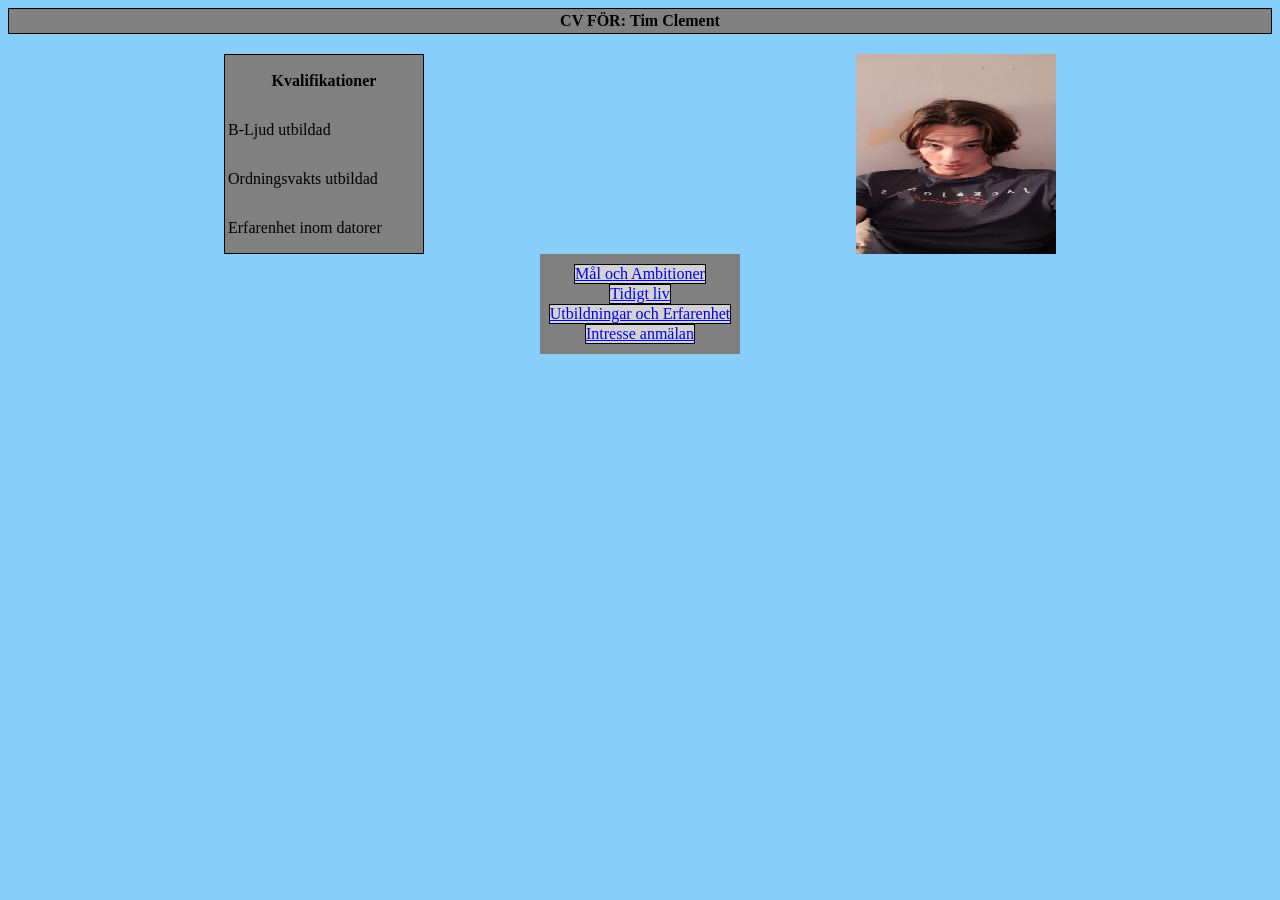
<file: index.html>
<!DOCTYPE html>
<html lang="en">
<head>
    <meta charset="UTF-8">
    <meta http-equiv="X-UA-Compatible" content="IE=edge">
    <meta name="viewport" content="width=device-width, initial-scale=1.0">
    <title>Start Page</title>
    <link rel="stylesheet" href="CV.css">
</head>
<body class="page">

    <!-- A table to make a nice looking header -->
    <div>
        <table class="headerText">
            <tr>
                <th>CV FÖR:</th> 
                <th>Tim Clement</th> 
            </tr>
        </table>


       <!--  A class where it makes it so a table and a picture is on the same row
        with the same space to the end of the page and to each other -->
        <div class="PersonPicture">
            <img src="bildpåmig.jpg" width="200" height="200px" alt="Text visas om bilden är trasig">
            <table class="qualifications">
                <tr>
                    <th>Kvalifikationer</th>
                </tr>
                <tr>
                    <td>B-Ljud utbildad</td>
                </tr>
                <tr>
                    <td>Ordningsvakts utbildad</td>
                </tr>
                <tr>
                    <td>Erfarenhet inom datorer</td>
                </tr>
            </table>
        </div> 

        <!-- A box where i have links leading to other sites of my CV -->
        <div class="links"> 
            <div class="goals">
                <a href="goalsNambitions.html">Mål och Ambitioner</a>
            </div>
            <div class="eLife">
                <a href="earlyLife.html">Tidigt liv</a>
            </div>
            <div class="education">
                <a href="qualifications.html">Utbildningar och Erfarenhet</a>
            </div>
            <div class="cvForm">
                <a href="CVform.html">Intresse anmälan</a>
            </div>
        </div>
    </div>
</body>
</html>
</file>
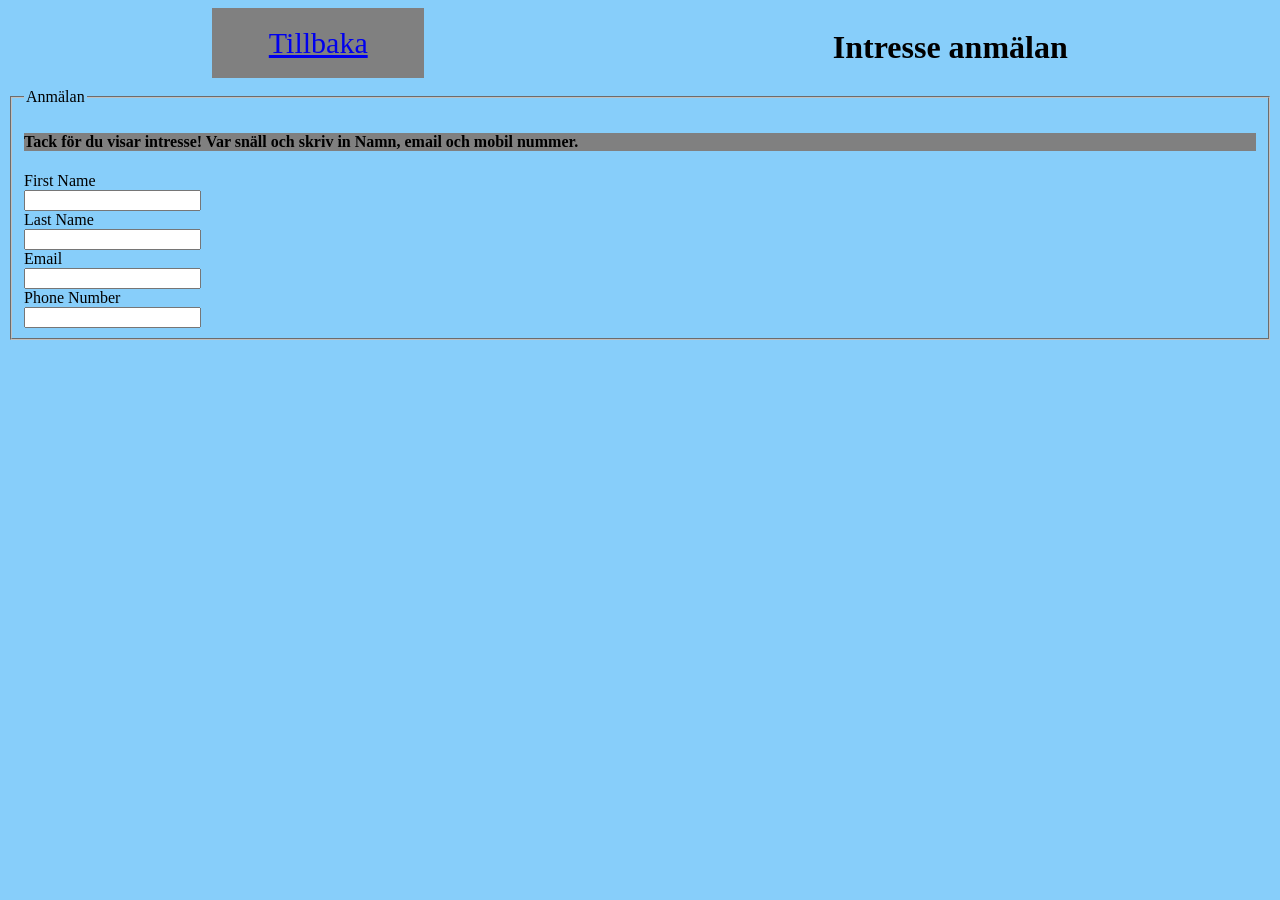
<file: CVform.html>
<!DOCTYPE html>
<html lang="en">
<head>
    <meta charset="UTF-8">
    <meta http-equiv="X-UA-Compatible" content="IE=edge">
    <meta name="viewport" content="width=device-width, initial-scale=1.0">
    <title>Kontakt uppgifter</title>
    <link rel="stylesheet" href="CV.css">
</head>
<body class="page">

    <!-- A back button and a header -->
    <div class="linkHeader">
        <div class="Button">
            <a href="startPage.html">Tillbaka</a>
        </div>
        <div>
            <h1>Intresse anmälan</h1>
        </div>
    </div>    


    <!-- A box with a text in the border. Has a message and a form -->
    <fieldset>
        <legend>Anmälan</legend>
            <div class="message">
                <h4>Tack för du visar intresse! Var snäll och skriv in Namn, email och mobil nummer.</h4>
            </div>
        <form>
            <label for="First Name">First Name</label><br>
            <input type="text" name="First Name" id="First Name">
            <br>
            <label for="Last Name">Last Name</label><br>
            <input type="text" name="Last Name" id="Last Name">
            <br>
            <label for="Email">Email</label>
            <br>
            <input type="text" name="Email" id="Email">
            <br>
            <label for="PhoneNumber">Phone Number</label>
            <br>
            <input type="text" name="PhoneNumber" id="PhoneNumber">
        </form>




</body>
</html>
</file>
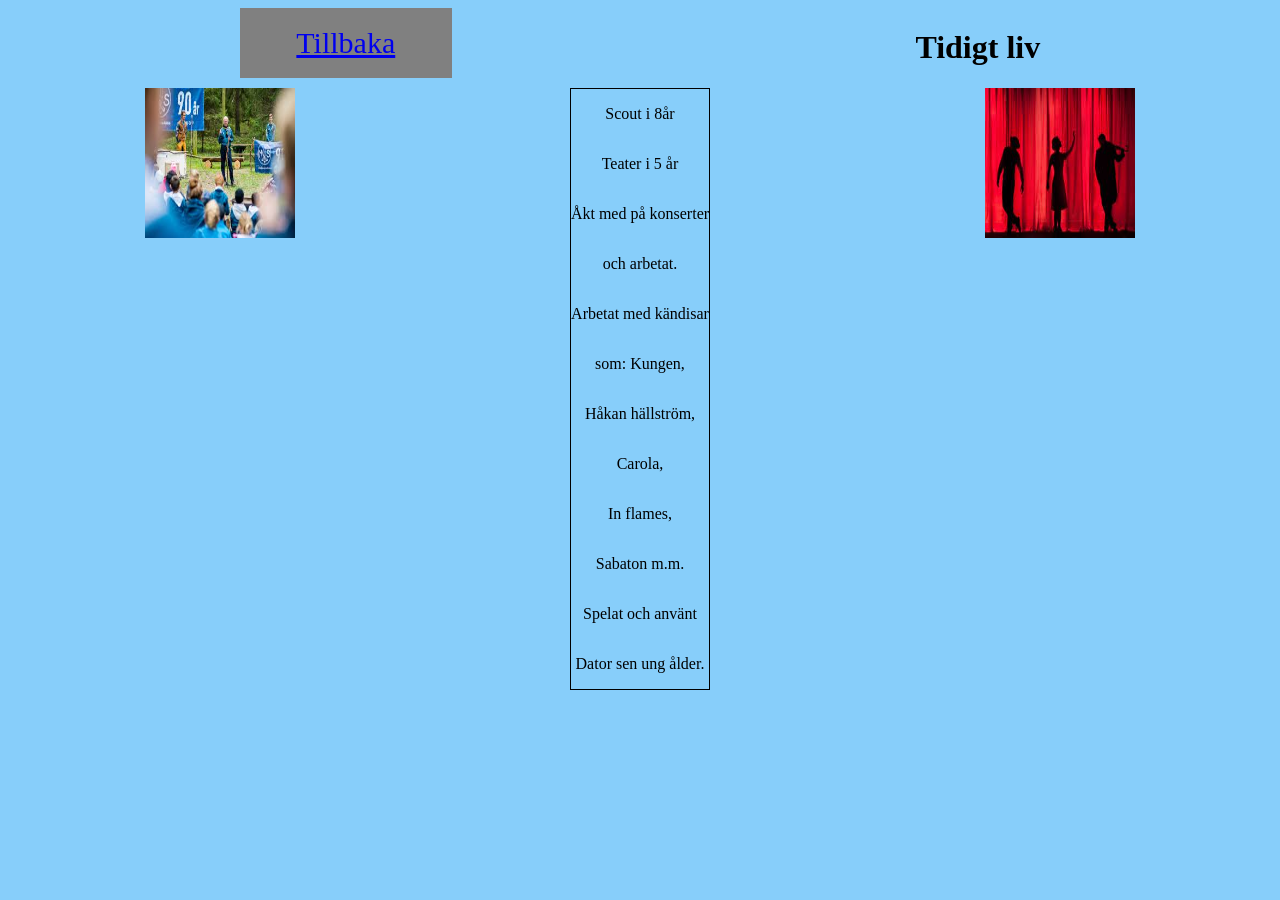
<file: earlyLife.html>
<!DOCTYPE html>
<html lang="en">
<head>
    <meta charset="UTF-8">
    <meta http-equiv="X-UA-Compatible" content="IE=edge">
    <meta name="viewport" content="width=device-width, initial-scale=1.0">
    <title>Tidigt Liv</title>
    <link rel="stylesheet" href="CV.css">
</head>
<body class="page"> 

    <!-- The back button and header -->
    <div class="linkHeader">
        <div class="Button">
            <a href="startPage.html">Tillbaka</a>
        </div>
        <div>
            <h1>Tidigt liv</h1>
        </div>
    </div>

    <!-- A class put in a row with two pictures and in between them a column of text -->
    <div class="pageContent">
        <img src="scoutkungen.jpg" height="150px" width="150px" alt="Om denna text visas funkar inte bilden">
        <div class="middleContent">
            <p>Scout i 8år</p>
            <p>Teater i 5 år</p>
            <p>Åkt med på konserter</p>
            <p>och arbetat.</p>
            <p>Arbetat med kändisar</p>
            <p>som: Kungen,</p>
            <p>Håkan hällström,</p>
            <p>Carola,</p>
            <p>In flames,</p>
            <p>Sabaton m.m.</p>
            <p>Spelat och använt</p>
            <p>Dator sen ung ålder.</p>
        </div>
        <img src="teater.jpg" height="150px" width="150px" alt="Om den text visas funkar inte bilden">
    </div>
</body>
</html>
</file>
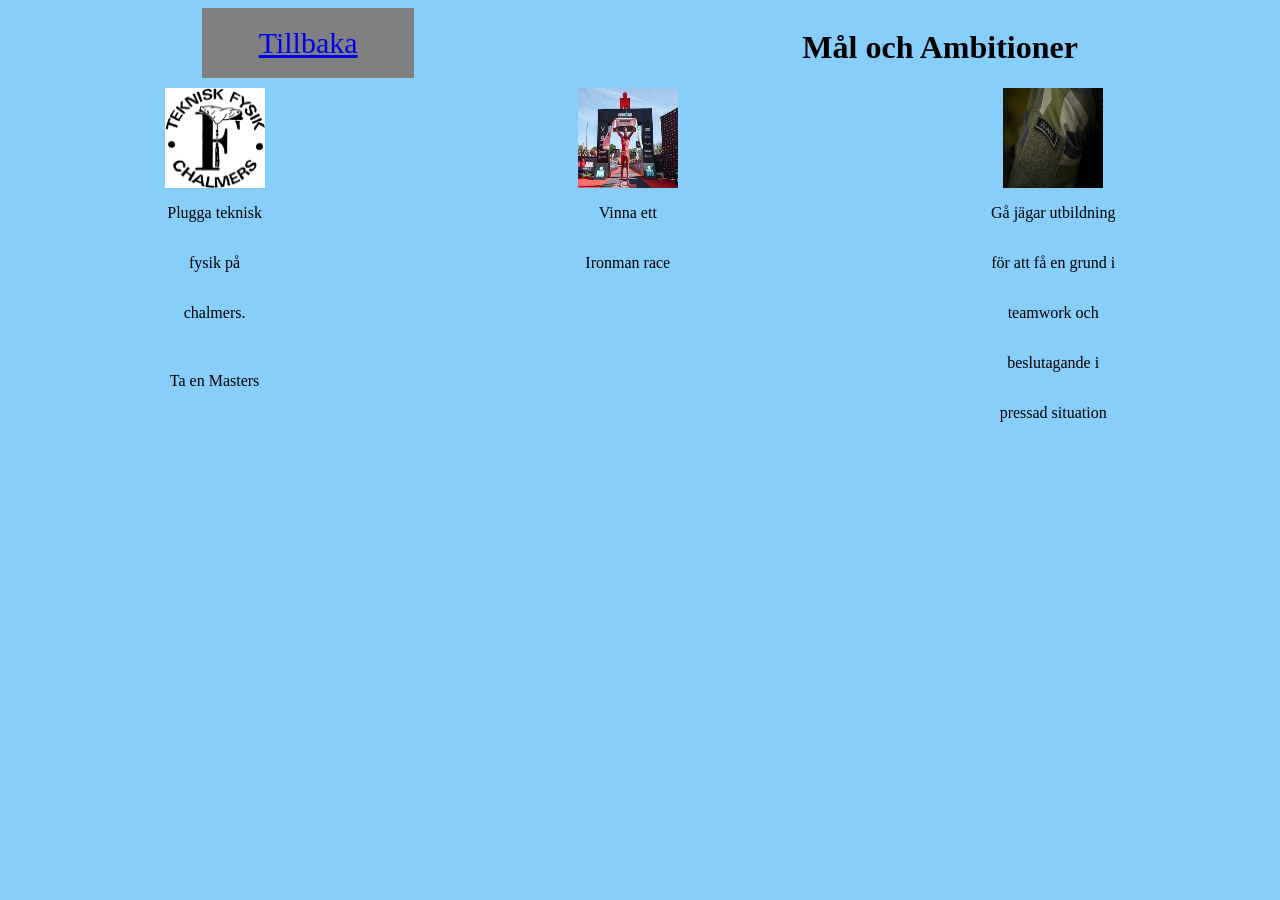
<file: goalsNambitions.html>
<!DOCTYPE html>
<html lang="en">
<head>
    <meta charset="UTF-8">
    <meta http-equiv="X-UA-Compatible" content="IE=edge">
    <meta name="viewport" content="width=device-width, initial-scale=1.0">
    <title>goalsNambitions</title>
    <link rel="stylesheet" href="CV.css">
</head>
<body class="page">

    <!-- The back button and a header -->
    <div class="linkHeader">
        <div class="Button">
            <a href="startPage.html">Tillbaka</a>
        </div>
        <div>
            <h1>Mål och Ambitioner</h1>
        </div>
    </div>

    <!-- A class set into a row with 3 different columns with the order picture then text -->
    <div class="pageContent">
        <div class="tekniskfysik">
            <img src="tekniskfysik.jpg" width="100px" height="100px" alt="Denna text visas om bilden är trasig">
            <p>Plugga teknisk</p>
            <p>fysik på</p>
            <p>chalmers.</p>
            <br>
            <p>Ta en Masters</p>
        </div>

        <div class="Ironman">
            <img src="ironmanrace.jpg" height="100px" width="100px" alt="Denna text visas om bilden är trasig">
            <p>Vinna ett</p>
            <p>Ironman race</p>
        </div>
        
        <div class="military">
            <img src="jägarsoldat.jpg" height="100px" width="100px" alt="Denna text visas om bilden är trasig">
            <p>Gå jägar utbildning</p>
            <p>för att få en grund i</p>
            <p>teamwork och</p>
            <p>beslutagande i</p>
            <p>pressad situation</p>
        </div>
    </div>




</body>
</html>
</file>
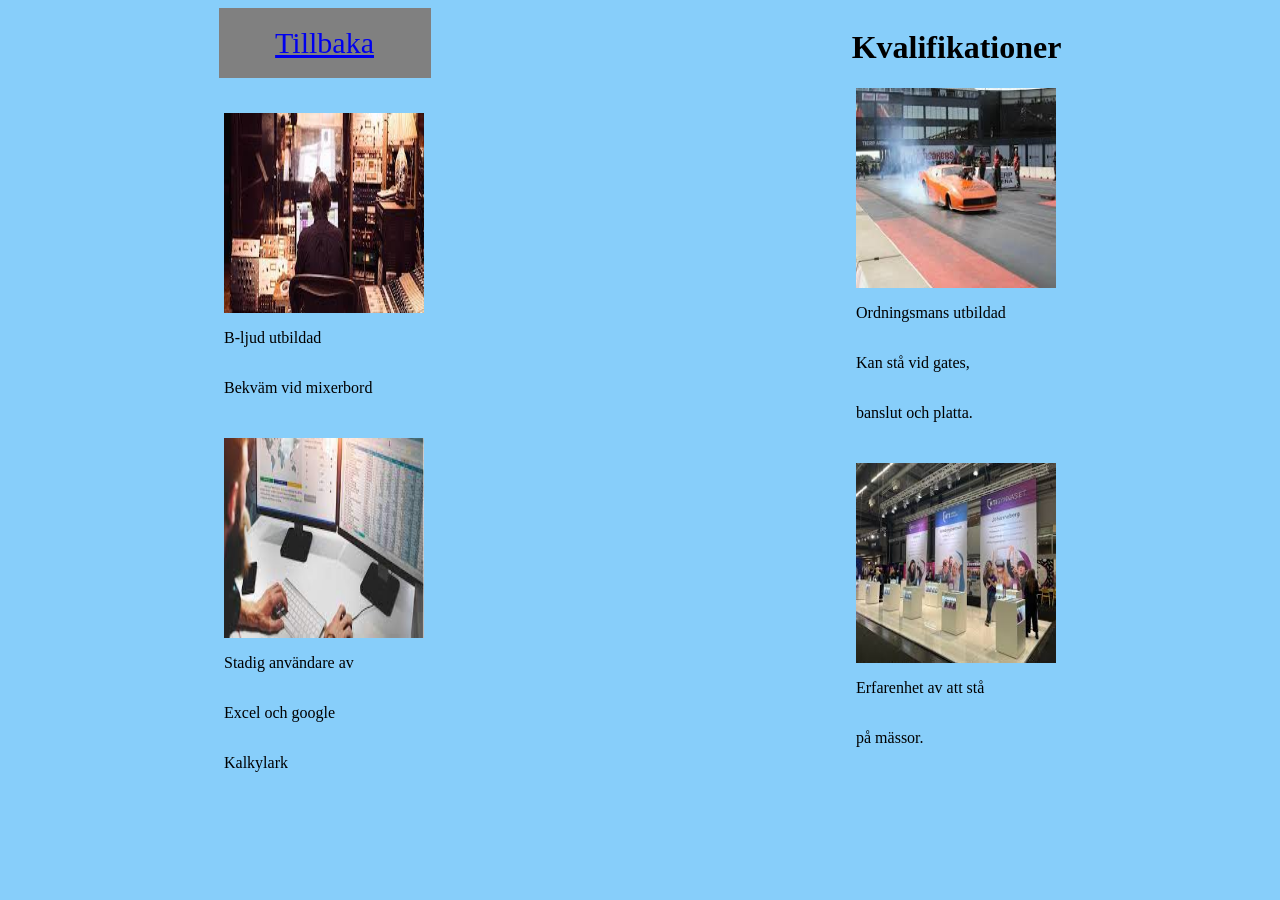
<file: qualifications.html>
<!DOCTYPE html>
<html lang="en">
<head>
    <meta charset="UTF-8">
    <meta http-equiv="X-UA-Compatible" content="IE=edge">
    <meta name="viewport" content="width=device-width, initial-scale=1.0">
    <title>Kvalifikationer och Utbildningar</title>
    <link rel="stylesheet" href="CV.css">
</head>
<body class="page">

   <!--  The back button and the header -->
    <div class="linkHeader">
        <div class="Button">
            <a href="startPage.html">Tillbaka</a>
        </div>
        <div>
            <h1>Kvalifikationer</h1>
        </div>
    </div>

    <!-- The first row of picture and text -->
    <div class="pageContentQ">
        <div class="inPageContentQ">
            <img src="ljudtekniker.jpg" height="200px" width="200px" alt="Om denna text visas funkar inte bilden">
            <p>B-ljud utbildad</p>
            <p>Bekväm vid mixerbord</p>
        </div>
        <div class="inPageContentQ">
            <img src="dragracing.jpg" height="200px" width="200px" alt="Om denna text visas funkar inte bilden">
            <p>Ordningsmans utbildad</p>
            <p>Kan stå vid gates,</p>
            <p>banslut och platta.</p>
        </div>
    </div>

    <!-- The second row of picture and text -->
    <div class="pageContentQ">
        <div class="inPageContentQ">
            <img src="excelUser.jpg" height="200px" width="200px" alt="Om denna text visas funkar inte bilden">
            <p>Stadig användare av</p>
            <p>Excel och google</p>
            <p>Kalkylark</p>
        </div>
        <div class="inPageContentQ">
            <img src="gymnasieMässa.jpg" height="200px" width="200px" alt="Om denna text visas funkar inte bilden">
            <p>Erfarenhet av att stå</p>
            <p>på mässor.</p>
        </div>
    </div>





</body>
</html>
</file>
<file: CV.css>
/* first 4 classes are ones that are used more than once in more then one page */
.page{
    color: black;
    background-color: lightskyblue;
}


.Button{
    display: flex;
    width: 212px;
    height: 70px;
    font-weight: 400;
    font-size: 30px;
    line-height: 36px;
    background-color: grey;
    justify-content: center;
    align-items: center;
}

.linkHeader{
    display:flex;
    flex-direction: row;
    justify-content: space-around;
}
.pageContent{
    display: flex;
    flex-direction: row;
    justify-content: space-around;
}




/* classes for startPage */
.headerText{
    display: flex;
    flex-direction: row;
    justify-content: space-around;
    border: 1px solid black;
    background-color: grey;

}
.PersonPicture {
    display: flex;
    flex-direction: row-reverse;
    justify-content: space-around;
    align-self: center;
    margin-top: 20px;
}
.qualifications{
    border: 1px solid black;
    background-color: grey;
    height: 200px;
    width: 200px;
}
.table{
    width: 100%;
}
.links{
    margin: 0% auto;
    background-color: grey;
    display: flex;
    flex-direction: column;
    width: 200px;
    height: 100px;
    align-items: center;
    justify-content: center;
}
.goals{
    display: flex;
    background-color: lightgray;
    border: black solid 1px;
}
.eLife{
    display: flex;
    background-color: lightgray;
    border: black solid 1px;
}
.education{
    display: flex;
    background-color: lightgray;
    border: black solid 1px;
}
.cvForm{
    display: flex;
    background-color: lightgray;
    border: black solid 1px;
}



/* classes for goals and ambitions */

.tekniskfysik{
    display: flex;
    flex-direction: column;
    align-items: center;
    align-content: center;
}
.Ironman{
    display: flex;
    flex-direction: column;
    align-items: center;
    align-content: center;
}
.military{
    display: flex;
    flex-direction: column;
    align-items: center;
    align-content: center;
}



/* Classes for earlyLife */
.middleContent{
    display: flex;
    flex-direction: column;
    border: 1px solid black;
    align-items: center;
}

.pageContentQ{
    display: flex;
    flex-direction: row;
    justify-content: space-around;
}

.inPageContentQ{
    display: flex;
    flex-direction: column;
    justify-content: center;
}



/* Classes for CVform */
.message{
    width: auto;
    background-color: grey;
}

.legend{
    color: black;
}
.fieldset{
    color: black;
    margin: auto;
}
</file>
